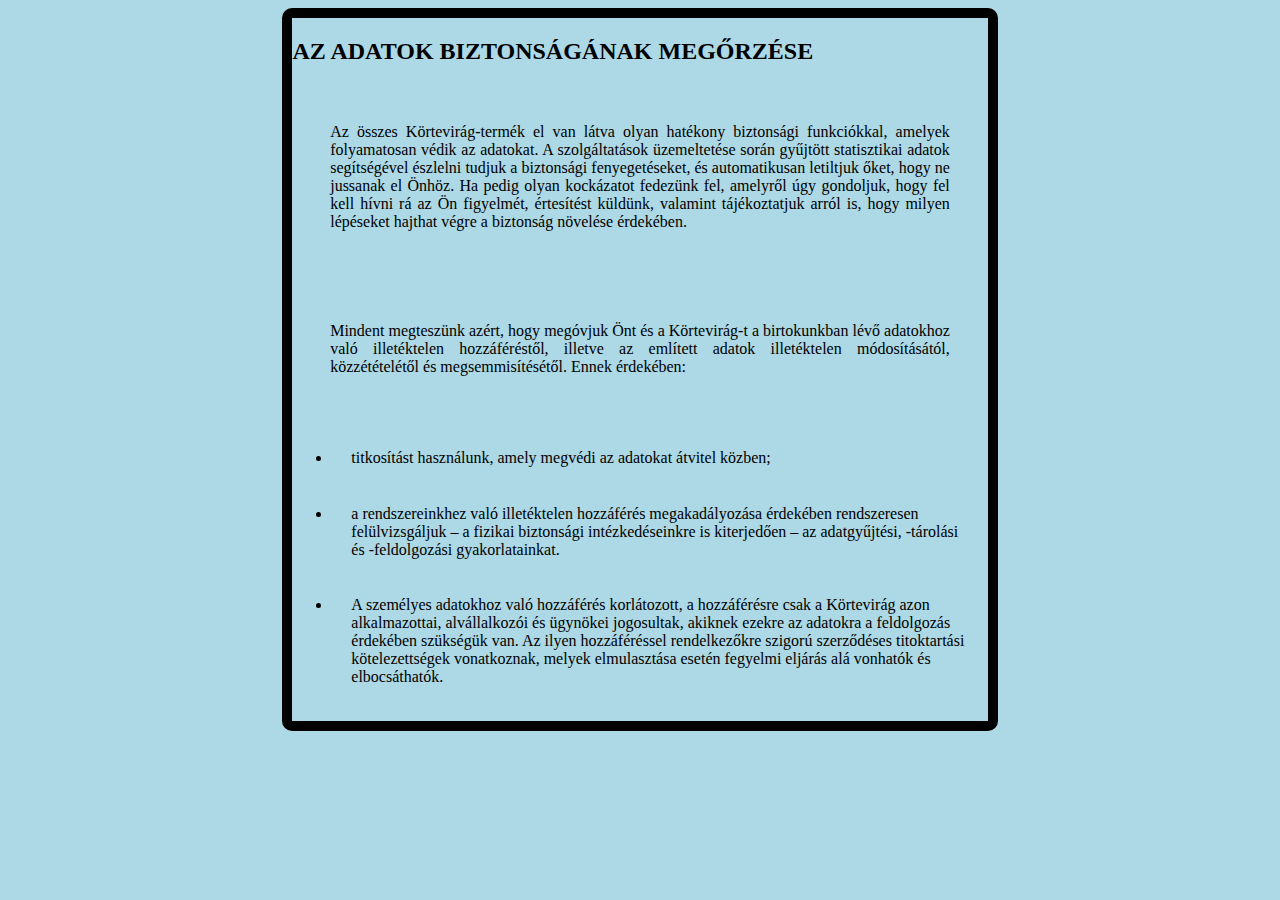
<file: felt.html>
<!DOCTYPE html>
<html lang="en">

<head>
    <meta charset="UTF-8">
    <meta http-equiv="X-UA-Compatible" content="IE=edge">
    <meta name="viewport" content="width=device-width, initial-scale=1.0">
    <link rel="stylesheet" href="impresszum.css">
    <title>Adatvédelem</title>
</head>

<body>
    <div>
        <h2>AZ ADATOK BIZTONSÁGÁNAK MEGŐRZÉSE</h2>
        <p>Az összes Körtevirág-termék el van látva olyan hatékony biztonsági funkciókkal, amelyek folyamatosan védik az
            adatokat. A szolgáltatások üzemeltetése során gyűjtött statisztikai adatok segítségével észlelni tudjuk a
            biztonsági fenyegetéseket, és automatikusan letiltjuk őket, hogy ne jussanak el Önhöz. Ha pedig olyan
            kockázatot fedezünk fel, amelyről úgy gondoljuk, hogy fel kell hívni rá az Ön figyelmét, értesítést küldünk,
            valamint tájékoztatjuk arról is, hogy milyen lépéseket hajthat végre a biztonság növelése érdekében.</p>

        <p>
            Mindent megteszünk azért, hogy megóvjuk Önt és a Körtevirág-t a birtokunkban lévő adatokhoz való illetéktelen
            hozzáféréstől, illetve az említett adatok illetéktelen módosításától, közzétételétől és megsemmisítésétől.
            Ennek érdekében:
        </p>

        <ul>
            <li>titkosítást használunk, amely megvédi az adatokat átvitel közben;</li>
            <li>a rendszereinkhez való illetéktelen hozzáférés megakadályozása érdekében rendszeresen felülvizsgáljuk –
                a fizikai biztonsági intézkedéseinkre is kiterjedően – az adatgyűjtési, -tárolási és -feldolgozási
                gyakorlatainkat.
            </li>
            <li>A személyes adatokhoz való hozzáférés korlátozott, a hozzáférésre csak a Körtevirág azon alkalmazottai,
                alvállalkozói és ügynökei jogosultak, akiknek ezekre az adatokra a feldolgozás érdekében szükségük van.
                Az ilyen hozzáféréssel rendelkezőkre szigorú szerződéses titoktartási kötelezettségek vonatkoznak,
                melyek elmulasztása esetén fegyelmi eljárás alá vonhatók és elbocsáthatók.
            </li>
        </ul>
    </div>
</body>

</html>
</file>
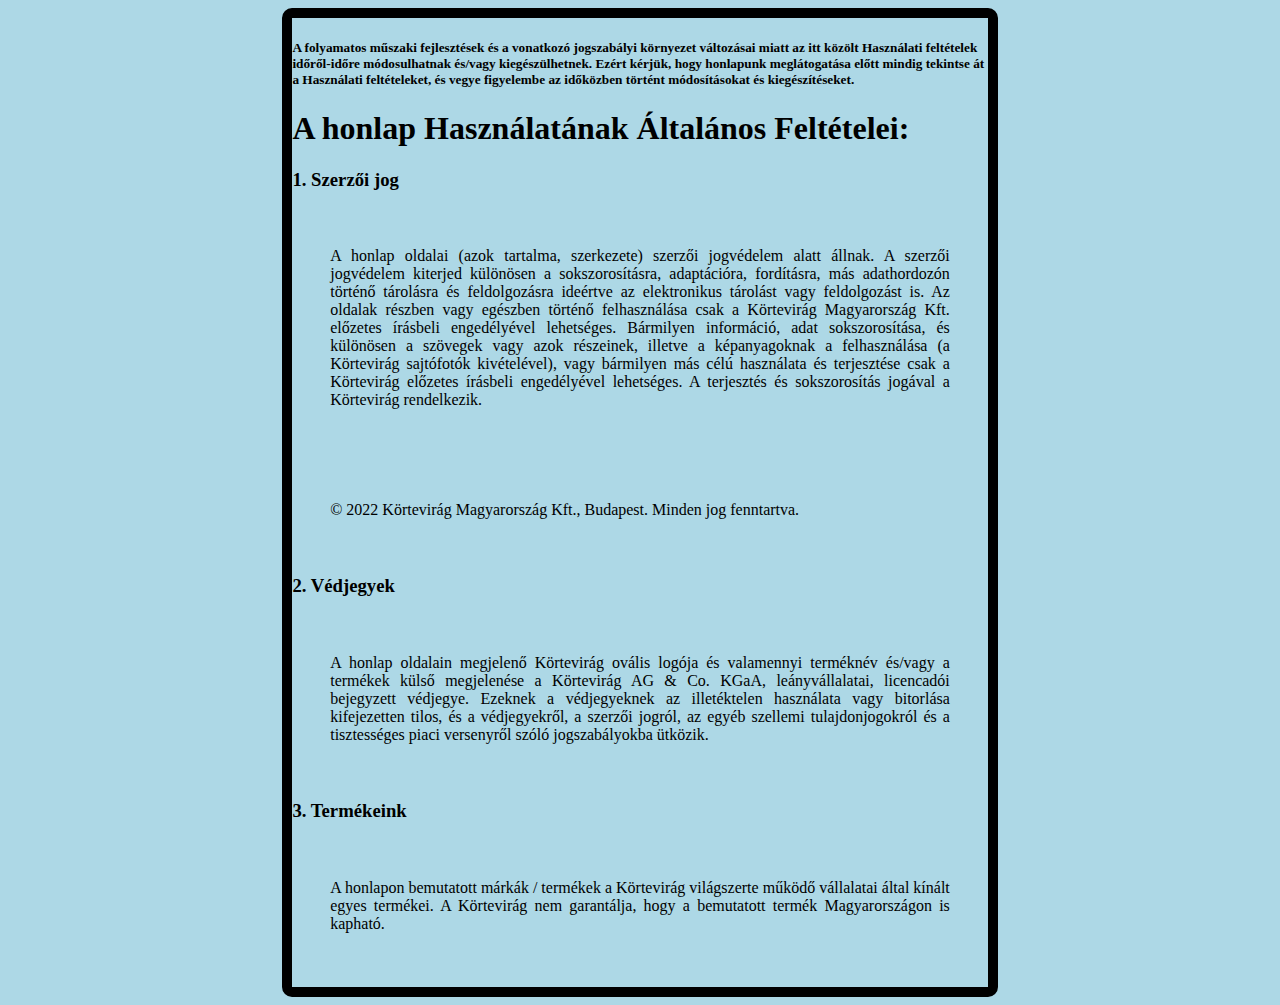
<file: hasznalat.html>
<!DOCTYPE html>
<html lang="en">

<head>
    <meta charset="UTF-8">
    <meta http-equiv="X-UA-Compatible" content="IE=edge">
    <meta name="viewport" content="width=device-width, initial-scale=1.0">
    <link rel="stylesheet" href="impresszum.css">
    <title>Használati feltételek</title>
</head>

<body>
    <div>
        <h5>A folyamatos műszaki fejlesztések és a vonatkozó jogszabályi környezet változásai miatt az itt
            közölt Használati feltételek időről-időre módosulhatnak és/vagy kiegészülhetnek.
            Ezért kérjük, hogy honlapunk meglátogatása előtt mindig tekintse át a Használati feltételeket, és vegye
            figyelembe az időközben történt módosításokat és kiegészítéseket.</h5>
        <h1>A honlap Használatának Általános Feltételei:</h1>
        <h3>1. Szerzői jog</h3>
        <p>A honlap oldalai (azok tartalma, szerkezete) szerzői jogvédelem alatt állnak. A szerzői jogvédelem kiterjed
            különösen a sokszorosításra, adaptációra, fordításra, más adathordozón
            történő tárolásra és feldolgozásra ideértve az elektronikus tárolást vagy feldolgozást is. Az oldalak
            részben vagy egészben történő felhasználása csak a Körtevirág Magyarország Kft.
            előzetes írásbeli engedélyével lehetséges. Bármilyen információ, adat sokszorosítása, és különösen a
            szövegek vagy azok részeinek, illetve a képanyagoknak a felhasználása (a Körtevirág sajtófotók kivételével),
            vagy bármilyen más célú használata és terjesztése csak a Körtevirág előzetes írásbeli engedélyével lehetséges. A
            terjesztés és sokszorosítás jogával a Körtevirág rendelkezik.</p>
        <p>© 2022 Körtevirág Magyarország Kft., Budapest. Minden jog fenntartva.</p>

        <h3>2. Védjegyek</h3>
        <p>A honlap oldalain megjelenő Körtevirág ovális logója és valamennyi terméknév és/vagy a termékek külső megjelenése
            a Körtevirág AG & Co. KGaA, leányvállalatai, licencadói bejegyzett védjegye. Ezeknek a védjegyeknek az
            illetéktelen használata vagy bitorlása kifejezetten tilos, és a védjegyekről, a szerzői jogról, az egyéb
            szellemi tulajdonjogokról és a tisztességes piaci versenyről szóló jogszabályokba ütközik.</p>
        <h3>3. Termékeink</h3>
        <p>A honlapon bemutatott márkák / termékek a Körtevirág világszerte működő vállalatai által kínált egyes termékei. A
            Körtevirág nem garantálja, hogy a bemutatott termék Magyarországon is kapható.
        </p>


    </div>
</body>

</html>
</file>
<file: impresszum.css>
p{
    text-align: center;
    text-align: justify;
    padding: 1cm;
}

body {
    background-color: lightblue;
}

div {
    width: 55%;
    border: 10px solid black;
    border-radius: 10px;
    margin-left: auto;
    margin-right: auto;
}

li {
    padding: 5mm;
}
</file>
